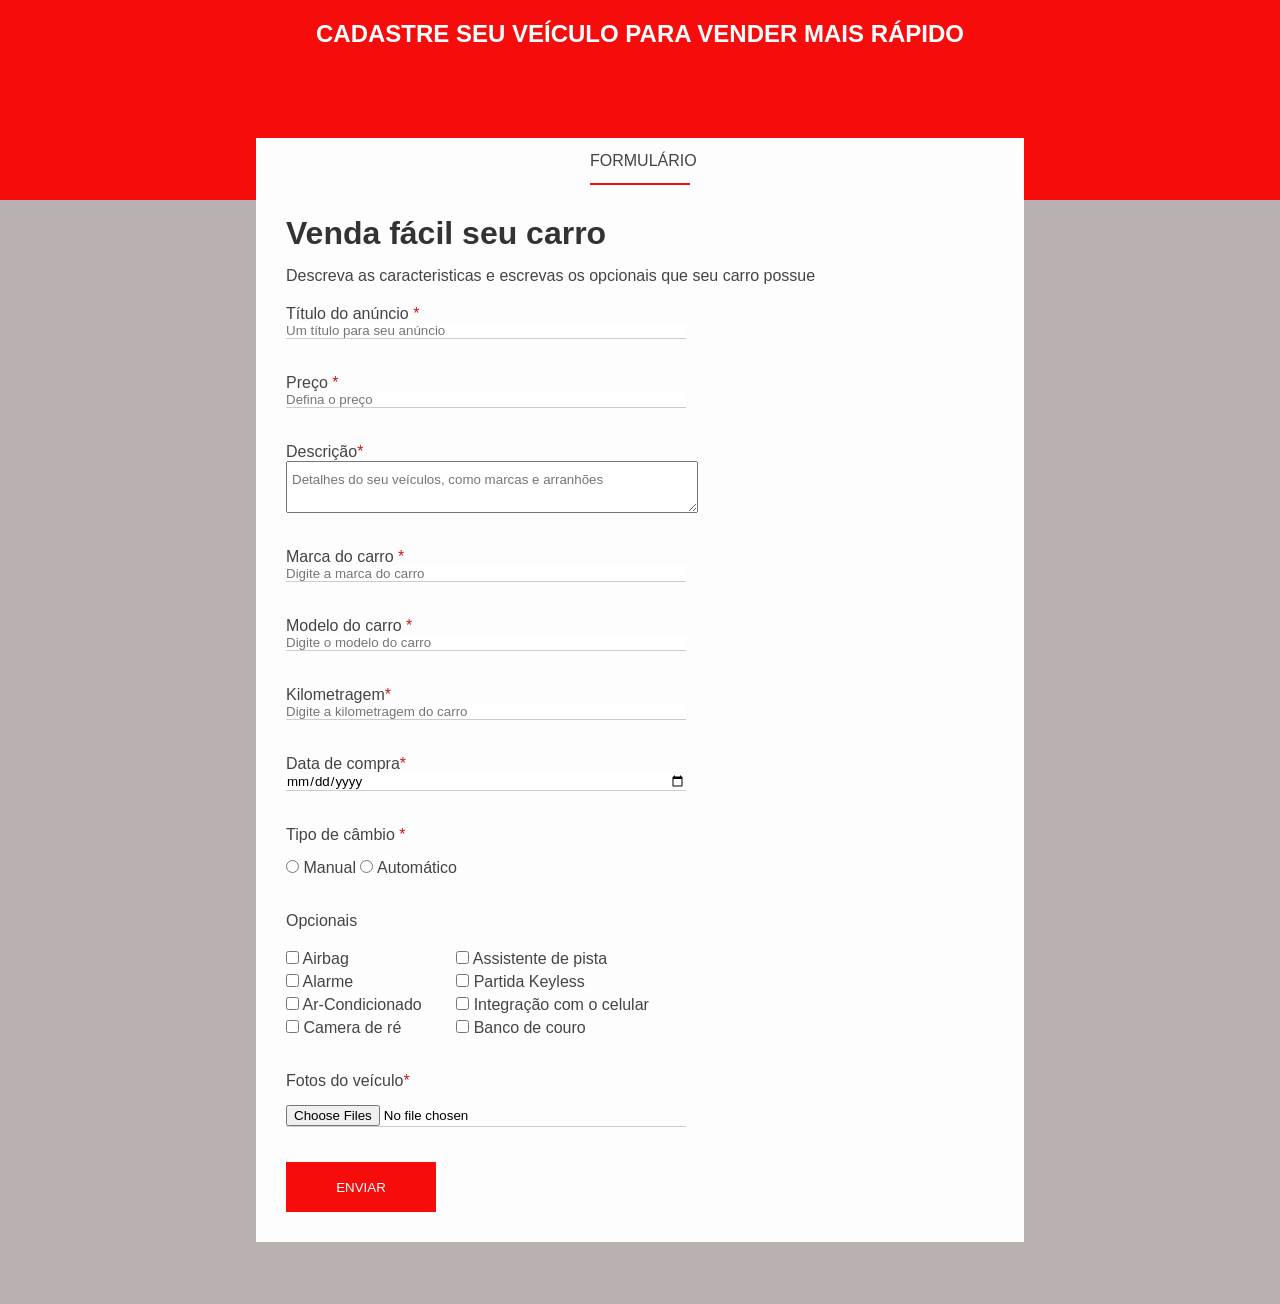
<file: projetoFORMs/index.html>
<!DOCTYPE html>
<html lang="en">
<head>
    <meta charset="UTF-8">
    <meta name="viewport" content="width=device-width, initial-scale=1.0">
    <title>Revenda</title>
    <link rel="stylesheet" href="style.css">
</head>
<body>
    <div class="container">
        <div class="header">
            <h3>Cadastre seu veículo para vender mais rápido</h3>
        </div>
        <div class="form-container">
        <div class="form-header">
            <p>Formulário</p>
        </div>
            <div class="form-body">
                <h1 class="form-titulo">Venda fácil seu carro</h1>
                <p>Descreva as caracteristicas e escrevas os opcionais que seu carro possue</p>
                <form>
                <div class="box-input">
                    <label for="title">Título do anúncio <span class="required-field">*</span></label>
                    <input type="text" name="title" id="title" class="block" placeholder="Um título para seu anúncio"
                    minlength="1"
                    maxlength="30"
                    required>
                </div>
                <div class="box-input">
                    <label for="price">Preço <span class="required-field">*</span></label>
                    <input type="number" name="price" id="price" class="block" placeholder="Defina o preço"
                    required>
                </div>
                <div class="box-input">
                    <label for="description">Descrição<span class="required-field">*</span></label>
                    <textarea name="description" id="description" class="block" placeholder="Detalhes do seu veículos, como marcas e arranhões"></textarea>
                </div>
                 <div class="box-input">
                    <label for="brand">Marca do carro <span class="required-field">*</span></label>
                    <input type="text" name="brand" id="brand" class="block" placeholder="Digite a marca do carro"
                    
                    required>
                </div>
                <div class="box-input">
                    <label for="model">Modelo do carro <span class="required-field">*</span></label>
                    <input type="text" name="model" id="model" class="block" placeholder="Digite o modelo do carro"
                    
                    required>
                </div>
                <div class="box-input">
                    <label for="mileage">Kilometragem<span class="required-field">*</span></label>
                    <input type="number" name="mileage" id="mileage" class="block" placeholder="Digite a kilometragem do carro"
                    
                    required>
                </div>
                <div class="box-input">
                    <label for="purchase_date">Data de compra<span class="required-field">*</span></label>
                    <input type="date" name="purchase_date" id="purchase_date" class="block" 
                    
                    required>
                </div>

                <div class="box-input">
                    <p>Tipo de câmbio <span class="required-field">*</span></p>
                    <input type="radio" name="gear" id="manual">
                    <label for="manual">Manual</label>
                    <input type="radio" name="gear" id="automatico">
                    <label for="automatico">Automático</label>
                </div>
                <div class="optional-box">
                    <p>Opcionais</p>
                    <ul class="optional-list">
                        <li> <input type="checkbox" id="airbag" name="optional[]" value="airbag">
                        <label for="airbag">Airbag</label></li>

                        <li> <input type="checkbox" id="alarme" name="optional[]" value="alarme">
                        <label for="alarme">Alarme</label></li>

                        <li> <input type="checkbox" id="ac" name="optional[]" value="ac">
                        <label for="ac">Ar-Condicionado</label>
                        </li>

                        <li> <input type="checkbox" id="reverse_camera" name="optional[]" value="reverse_camera">
                        <label for="reverse_camera">Camera de ré</label>
                        </li>
                    </ul>
                </div>
                <div class="optional-box">

                    <ul class="optional-list">
                        <li> <input type="checkbox" id="lane-assistent" name="optional[]" value="lane-assistent">
                        <label for="lane-assistent">Assistente de pista</label></li>

                        <li> <input type="checkbox" id="keyless" name="optional[]" value="keyless">
                        <label for="keyless">Partida Keyless</label></li>

                        <li> <input type="checkbox" id="smartphone" name="optional[]" value="smartphone">
                        <label for="smartphone">Integração com o celular</label>
                        </li>

                        <li> <input type="checkbox" id="leather_seat name="optional[]" value="leather_seat">
                        <label for="leather_seat">Banco de couro</label>
                        </li>
                    </ul>
                </div>
                <div class="box-input">
                    <p>Fotos do veículo<span class="required-field">*</span></p>
                    <input type="file" multiple accept="image/pgn, image/jpg" id="images" name="images" required>
                </div>
                <input type="submit" value="Enviar" class="btn-submit">
                </form>
            </div>
        </div>
    </div>
</body>
</html>
</file>
<file: projetoFORMs/style.css>
*{
    margin: 0;
    padding: 0;
    font-family: Arial, Helvetica, sans-serif;
}

body{
    background-color: rgb(185, 176, 176);
    
}
h1, h2, h4, h5{
    color: #333;
    
}
h3{
    text-align: center;
    color: #333;
    text-transform: uppercase;
    font-family: 'Gill Sans', 'Gill Sans MT', Calibri, 'Trebuchet MS', sans-serif;
    font-size: x-large;
    
}
p, label{
    color: #444;
}
input{
    border: none;
    border-bottom: 1px solid #ccc;
    
}
input[type="text"],
input[type="number"],
input[type="date"],
input[type="file"],
textarea{
    width: 400px;
}
textarea{
    padding: 10px 5px;
}

.header{
    height: 160px;
    padding: 20px;
    background-color: #f70c0c;
}
.header h3{
    color: #fff;
    margin-top: 0;
}
.form-container{
    background-color: #fdfdfd;
    width: 60%;
    margin: 0 auto;
    position: relative;
    top: -62px;
    
}
.form-header{
    border-bottom: 1px solid #dfdfdf;
    height: 45px;
}
.form-header{
    color: #f70c0c;
    border-bottom: 2px solid #f70c0c;
    width: 100px;
    text-align: center;
    margin: 0 auto;
    text-transform: uppercase;
    line-height: 45px;
}
.form-body{
    padding: 30px;
}
.form-titulo{
    margin-bottom: 15px;
}
.form-body p{
    margin-bottom: 20px;
}
.required-field {
    color: #c51a1a;
}
.box-input{
    margin-bottom: 35px;
}
.block{
    display: block;
}
.optional-box{
    display: inline-block;
    margin: 0 30px 30px 0;
}
.optional-list li{
    list-style: none;
    margin-bottom: 5px;
}
.box-input p{
    margin-bottom: 15px;
}
.btn-submit{
    background-color: #f70c0c;
    color: white;
    border: 2px solid transparent;
    width: 150px;
    height: 50px;
    cursor: pointer;
    text-transform: uppercase;
    transition: 0.5s;
}
.btn-submit:hover{
    background-color: #fff;
    border-color: #f70c0c;
    color: #f70c0c;
}
input[type="file"]:hover{
    border-color: #f70c0c;
    background-color: #f70c0c;
    color: white;
    cursor: pointer;
}
</file>
